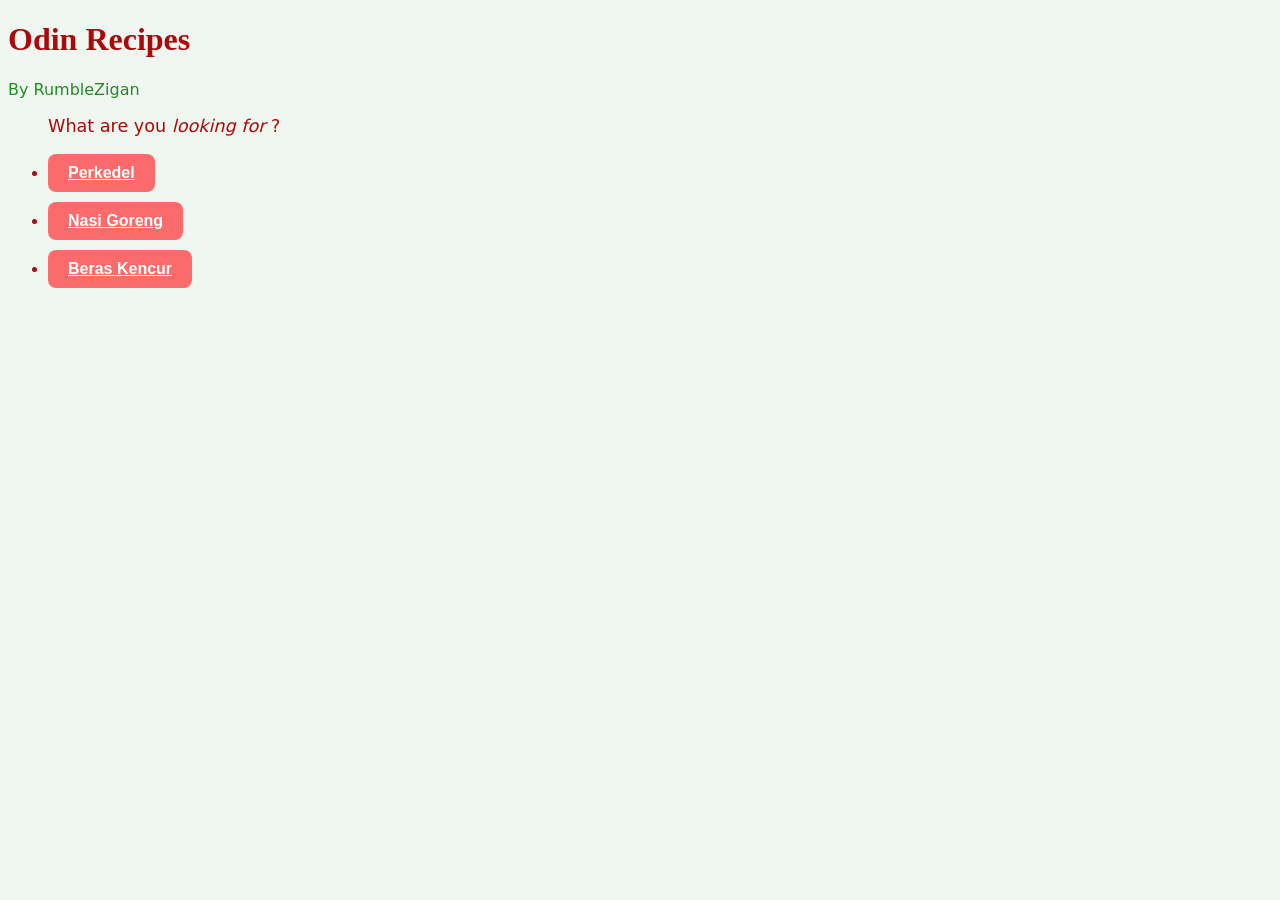
<file: index.html>
<!DOCTYPE html>
<html>
    <head>
        <Title>Project: Recipes</Title>
        <meta charset="UTF-8">
        <link rel="stylesheet" href="style.css">
    </head>
    <body>
        <h1>Odin Recipes</h1>
        <p id="author">By RumbleZigan</p>
        <ul>
            <p id="choose">What are you <em>looking for</em> ?</p>
            <li><a href="./recipes/perkedel.html">Perkedel</a></li>
            <li><a href="./recipes/nasi-goreng.html">Nasi Goreng</a></li>
            <li><a href="./recipes/beras-kencur.html">Beras Kencur</a></li>
        </ul>
    </body>
</html>
</file>
<file: style.css>
*{
    background-color: #f0f7f0;
    color: rgb(170, 10, 10);
}
h1{
    font-family: 'Liberation Serif', Georgia, serif;
}
p{
    font-family: Ubuntu, 'DejaVu Sans', sans-serif;
}
#author{
    color: forestgreen;
    font-weight: 300;
}
#choose{
    font-size: 1.1em;
}
a{
    display: inline-block;
    font-family: Chilanka, Helvetica, sans-serif;
    font-weight: bold;
    background-color: #fb6b6b;
    color: white;
    border-radius: 8px;
    padding: 10px 20px;
    margin-bottom: 10px;
}
</file>
